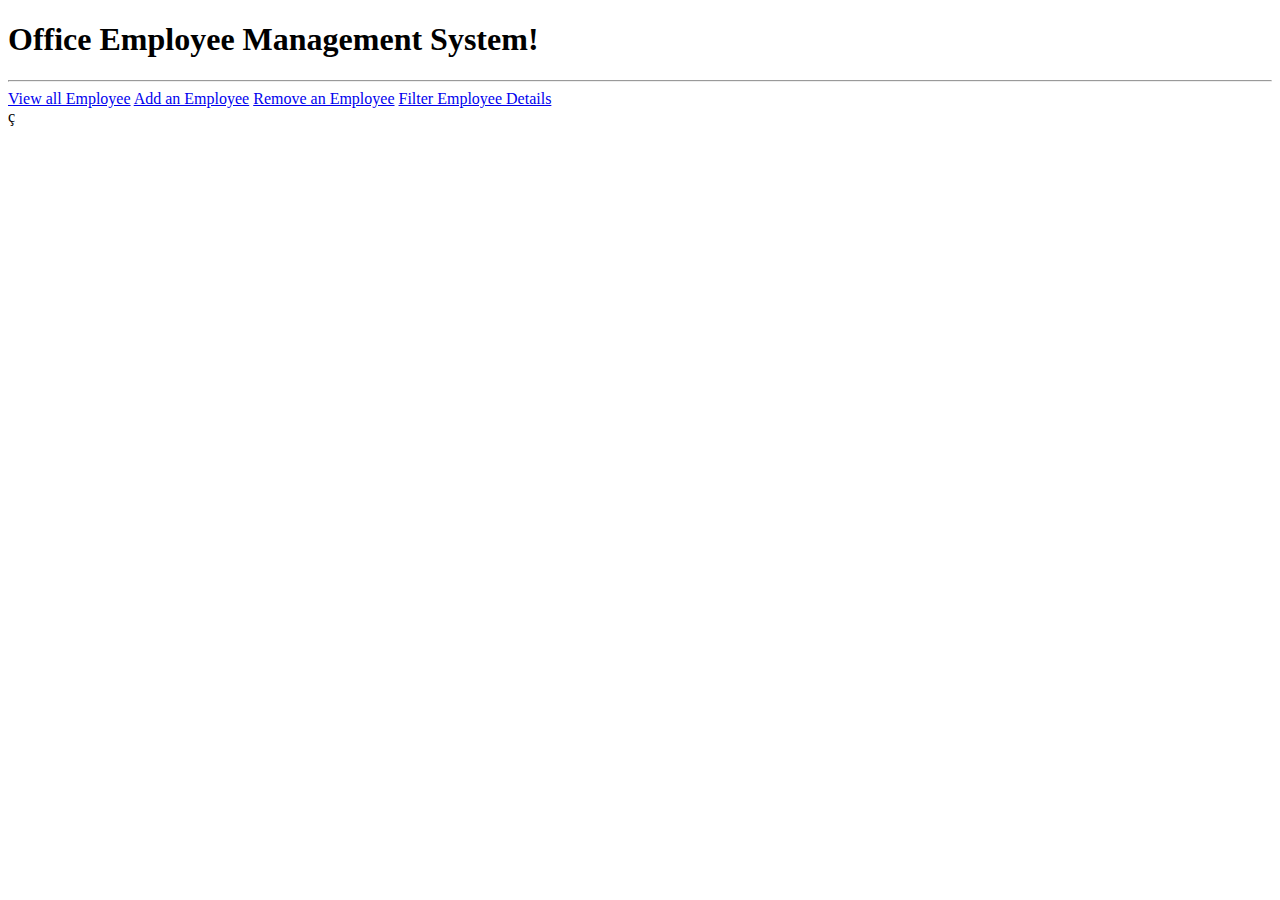
<file: office_employee/office_emp/emp_app/templates/index.html>
<!doctype html>
<html lang="en">
  <head>
    <meta charset="utf-8">
    <meta name="viewport" content="width=device-width, initial-scale=1">
    <title>Office Employee Management System</title>
    <link href="https://cdn.jsdelivr.net/npm/bootstrap@5.3.2/dist/css/bootstrap.min.css" rel="stylesheet" integrity="sha384-T3c6CoIi6uLrA9TneNEoa7RxnatzjcDSCmG1MXxSR1GAsXEV/Dwwykc2MPK8M2HN" crossorigin="anonymous">
  </head>
  <body>
    <div class="container"> 
        <h1>Office Employee Management System!</h1>
        <hr>
        <a class="btn btn-primary" href="/all_emp" role="button">View all Employee</a>
        <a class="btn btn-primary" href="/add_emp" role="button">Add an Employee</a>
        <a class="btn btn-primary" href="/remove_emp" role="button">Remove an Employee</a>
        <a class="btn btn-primary" href="/filter_emp" role="button">Filter Employee Details</a>
    </div>
    ç
  </body>
</html>
</file>
